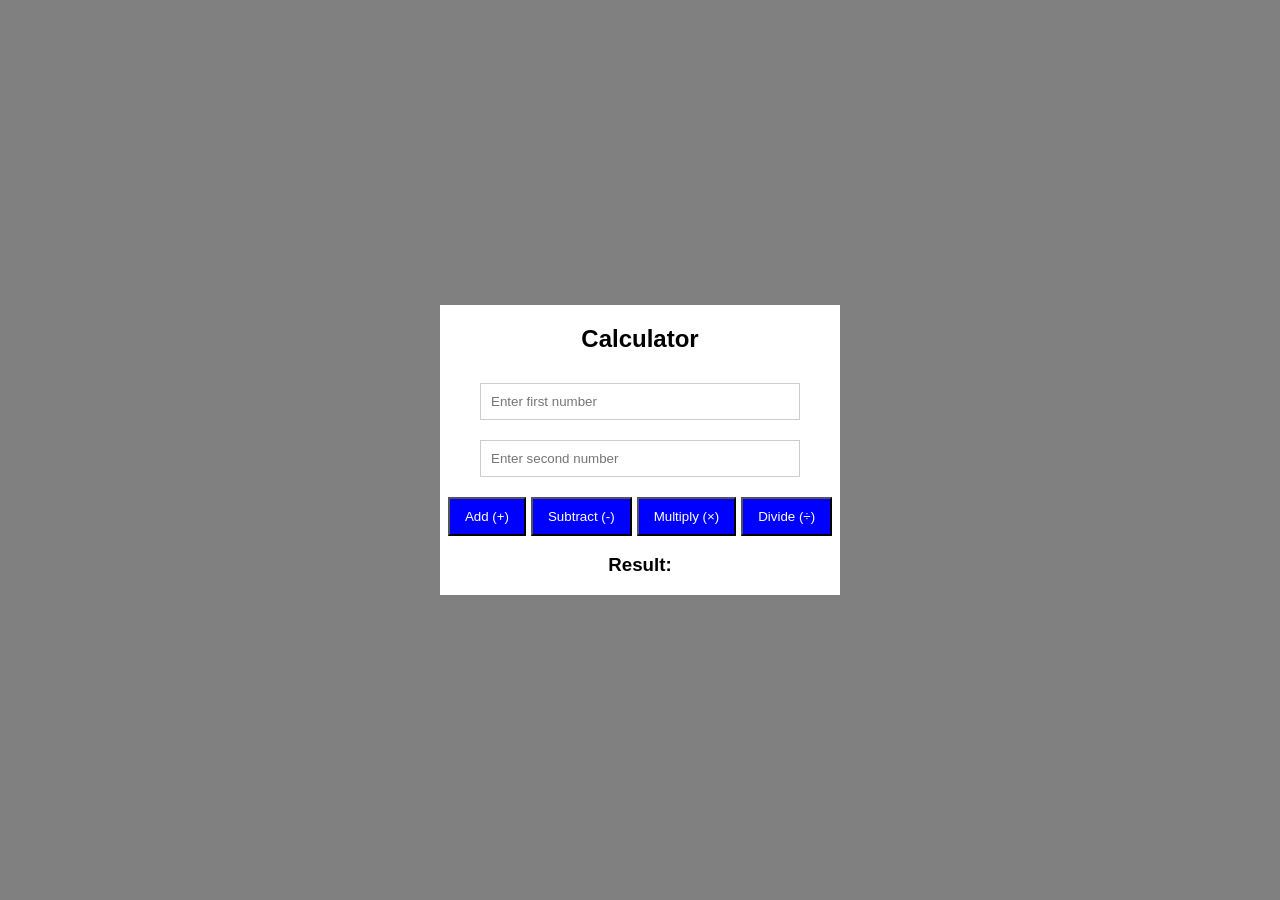
<file: index.html>
<html>
<head>
    <title>Basic Calculator</title>
    <link rel="stylesheet" href="style.css">
</head>
<body>
    <div class="calculator-container">
        <h2>Calculator</h2>
        
        <input type="number" id="num1" placeholder="Enter first number">
        <input type="number" id="num2" placeholder="Enter second number">
        
        <div class="buttons">
            <button onclick="calculate('+')">Add (+)</button>
            <button onclick="calculate('-')">Subtract (-)</button>
            <button onclick="calculate('*')">Multiply (×)</button>
            <button onclick="calculate('/')">Divide (÷)</button>
        </div>
        
        <h3 id="resultDisplay">Result:</h3>
    </div>

    <script src="script.js"></script>
</body>
</html>
</file>
<file: style.css>
body {
    font-family: Arial, sans-serif;
    display: flex;
    justify-content: center;
    align-items: center;
    background-color: grey;
}

.calculator-container {
    background: white;
    text-align: center;
    width: 400px;
}

input {
    width: 80%;
    padding: 10px;
    margin: 10px ;
    border: 1px solid #cccccc;
}

.buttons {
    display: flex;
    flex-wrap: wrap;
    gap: 5px;
    justify-content: center;
    margin-top: 10px;
}

button {
    padding: 10px 15px;
    background-color: blue;
    color: white;
    cursor: pointer;
}

button:hover {
    background-color: darkblue;
}
</file>
